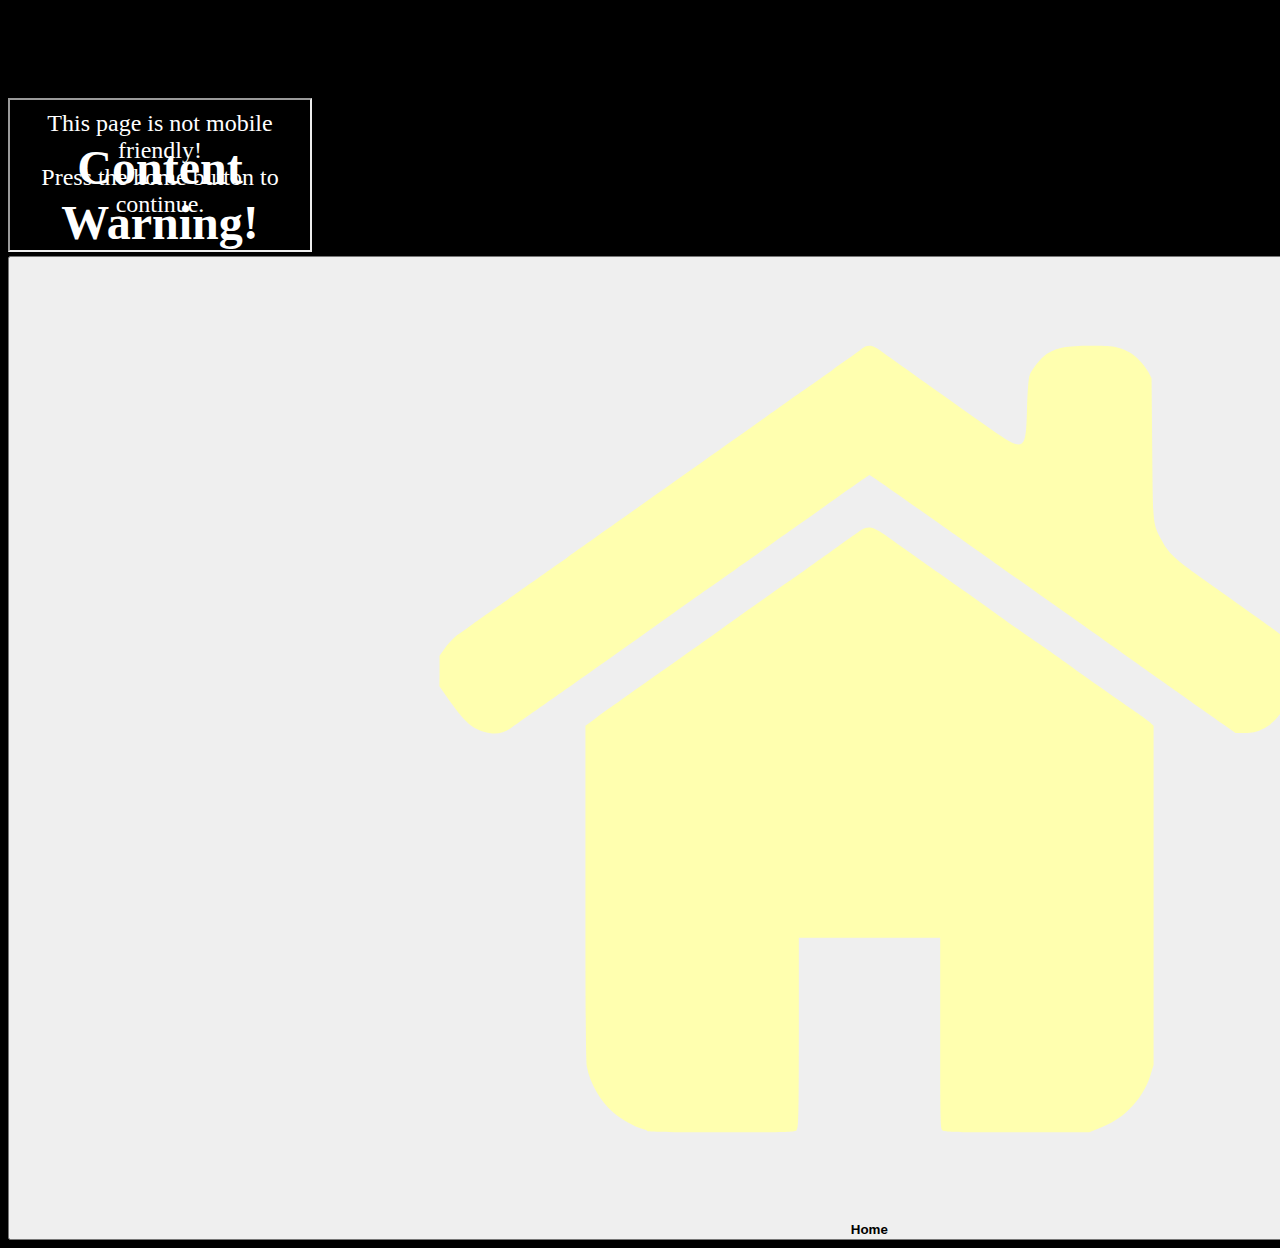
<file: index.html>
<!DOCTYPE html>
<html lang="en">
    <head>
        <title>Index</title>
        <link href="./CSS/index.css" rel="stylesheet">
    </head>
    <body>
        <h1>
            Welcome To My World
        </h1>

        <div id="scrollbar">
            <div id="scrolltext"><b>Grand Opening! Come One Come All! Peer Into My Mind!</b></div>
        </div>

        <iframe title="Main Website Content" src="./HTML/warning.html"></iframe>

        <button type="button" onclick="document.querySelector('iframe').setAttribute('src', 'HTML/desktop.html')">
            <img class="icon" src="./Assets/Icons/home-button.svg" alt="Home button. A yellow house.">
            <b>Home</b>
        </button>
    </body>
</html>
</file>
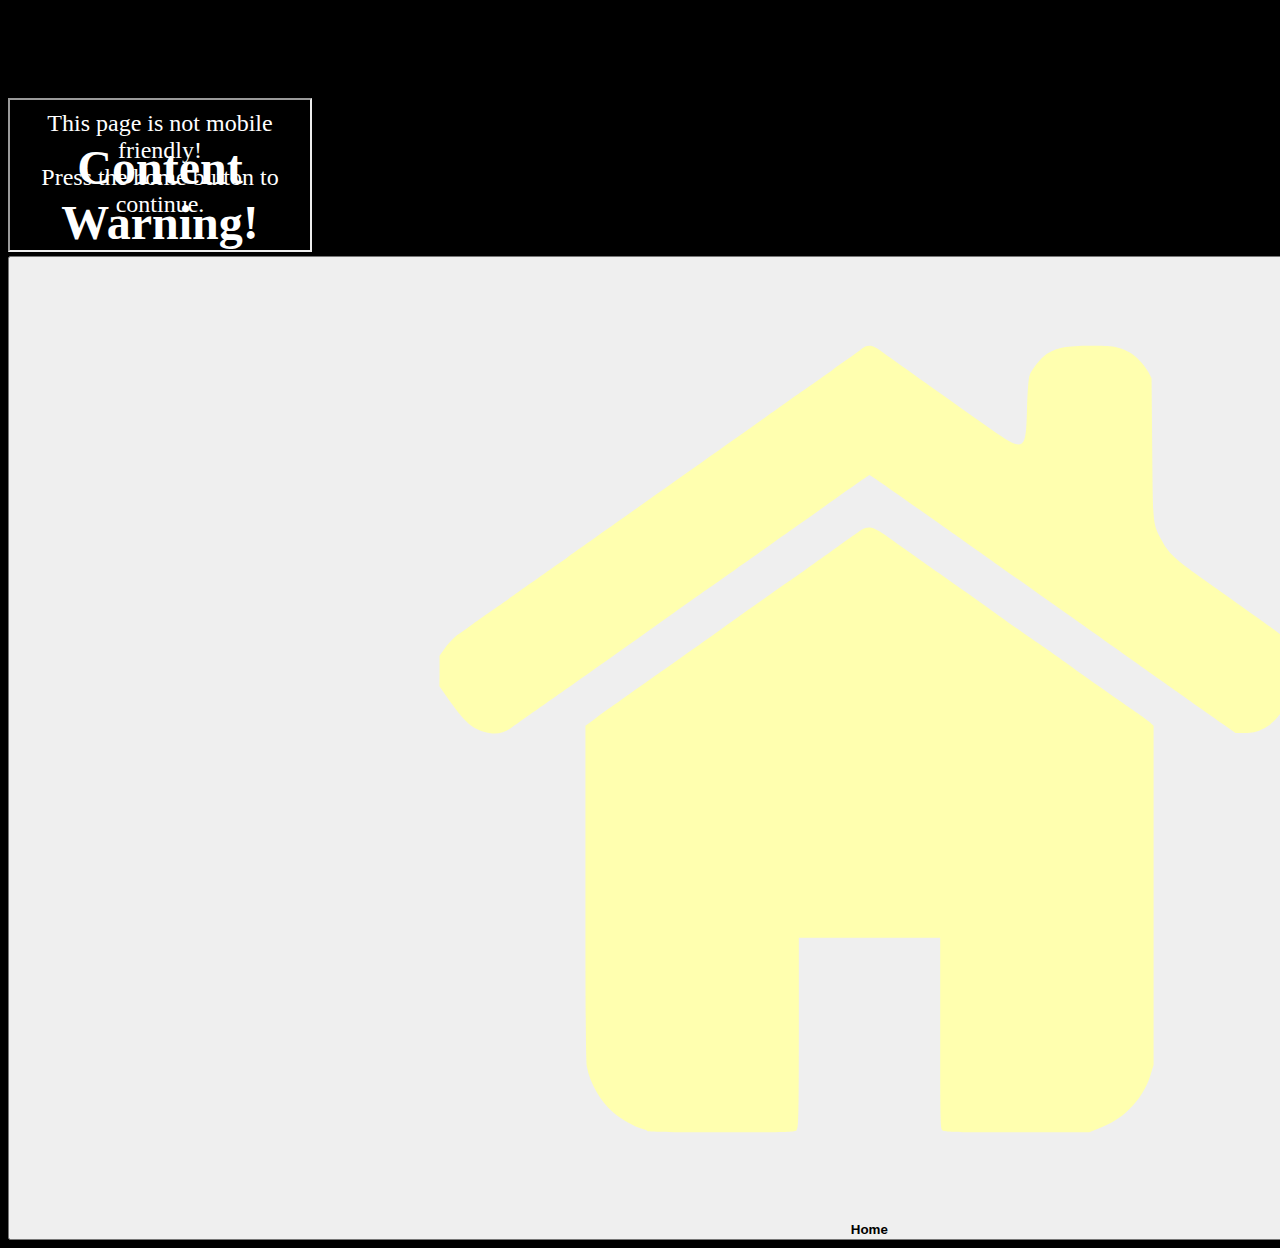
<file: HTML/index.html>
<!DOCTYPE html>
<html lang="en">
    <head>
        <title>Index</title>
        <link href="../CSS/index.css" rel="stylesheet">
    </head>
    <body>
        <h1>
            Welcome To My World
        </h1>

        <div id="scrollbar">
            <div id="scrolltext"><b>Grand Opening! Come One Come All! Peer Into My Mind!</b></div>
        </div>

        <iframe title="Main Website Content" src="./warning.html"></iframe>

        <button type="button" onclick="document.querySelector('iframe').setAttribute('src', './desktop.html')">
            <img class="icon" src="../Assets/Icons/home-button.svg" alt="Home button. A yellow house.">
            <b>Home</b>
        </button>
    </body>
</html>
</file>
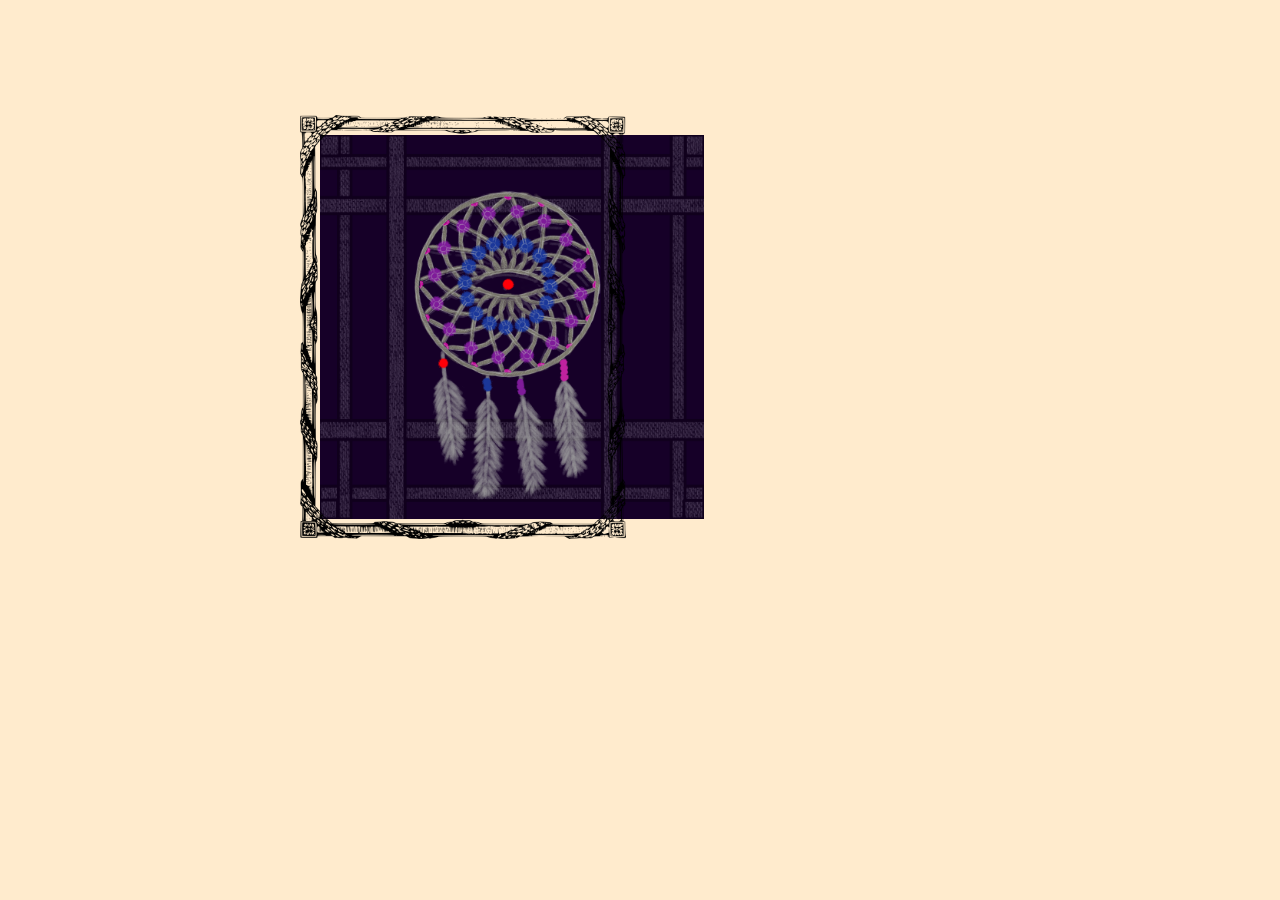
<file: HTML/artshow.html>
<!DOCTYPE html>
<html lang="en">
    <head>
        <title>Isn't it okay?</title>
        <link href="../CSS/artshow.css" rel="stylesheet">
        <script src="../JS/artshow.js"></script>
    </head>
    <body>
    </body>
</html>
</file>
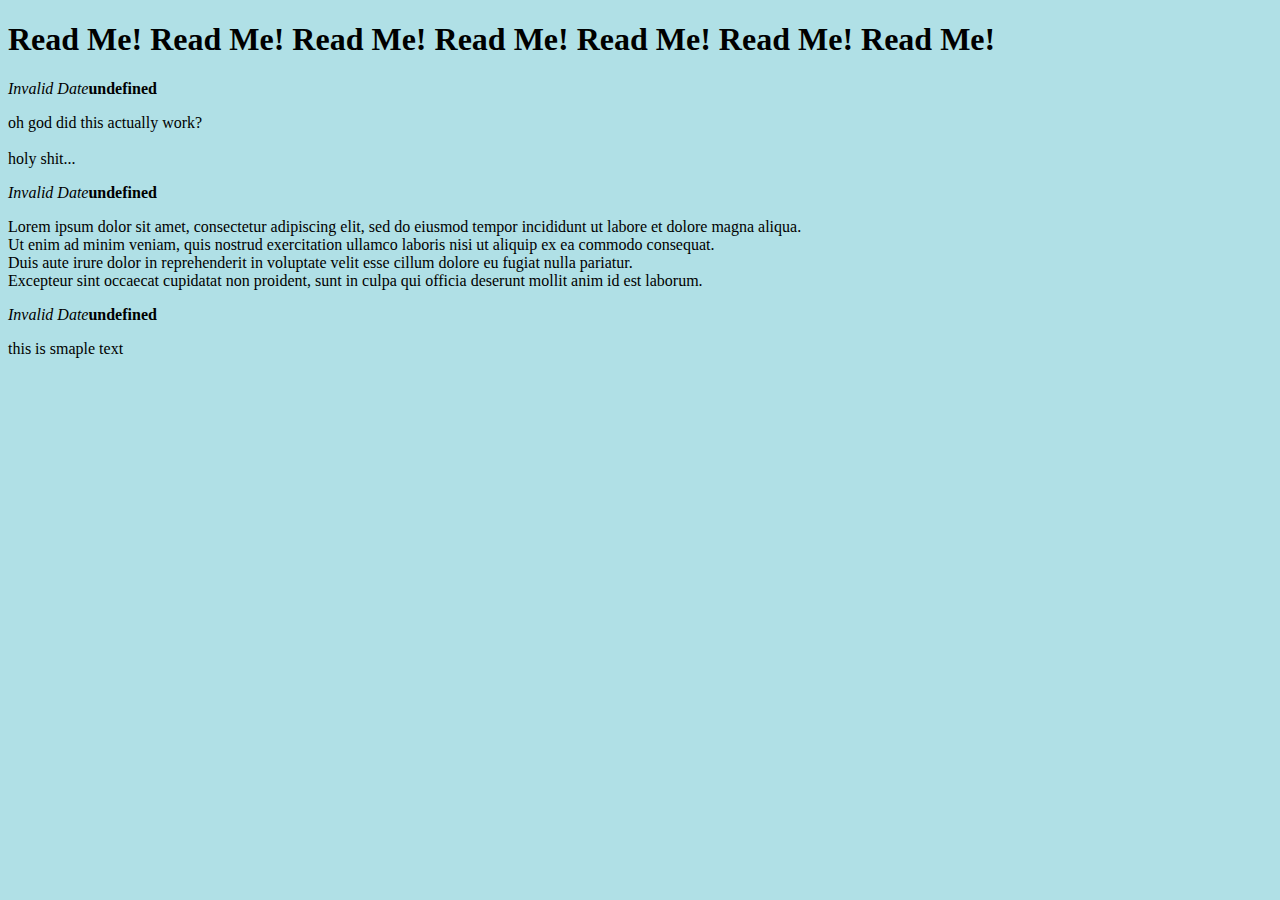
<file: HTML/blog.html>
<!DOCTYPE html>
<html lang="en">
    <head>
        <title>Here My Voice</title>
        <link href="../CSS/blog.css" rel="stylesheet">
        <script src="../JS/blog.js"></script>
    </head>
    <body>
        <h1>Read Me! Read Me! Read Me! Read Me! Read Me! Read Me! Read Me!</h1>
        <audio src="../Assets/audio/blog.ogg" loop="true" autoplay="true"></audio>
        <!-- <div class="page">
            <i>01-01-1970 | 00:00</i>
            <b>TITLE</b>
            <p>
                Lorem ipsum dolor sit amet, consectetur adipiscing elit, sed do eiusmod tempor incididunt ut labore et dolore magna aliqua. Ut enim ad minim veniam, quis nostrud exercitation ullamco laboris nisi ut aliquip ex ea commodo consequat. Duis aute irure dolor in reprehenderit in voluptate velit esse cillum dolore eu fugiat nulla pariatur. Excepteur sint occaecat cupidatat non proident, sunt in culpa qui officia deserunt mollit anim id est laborum.
            </p>
        </div> -->
    </body>
</html>
</file>
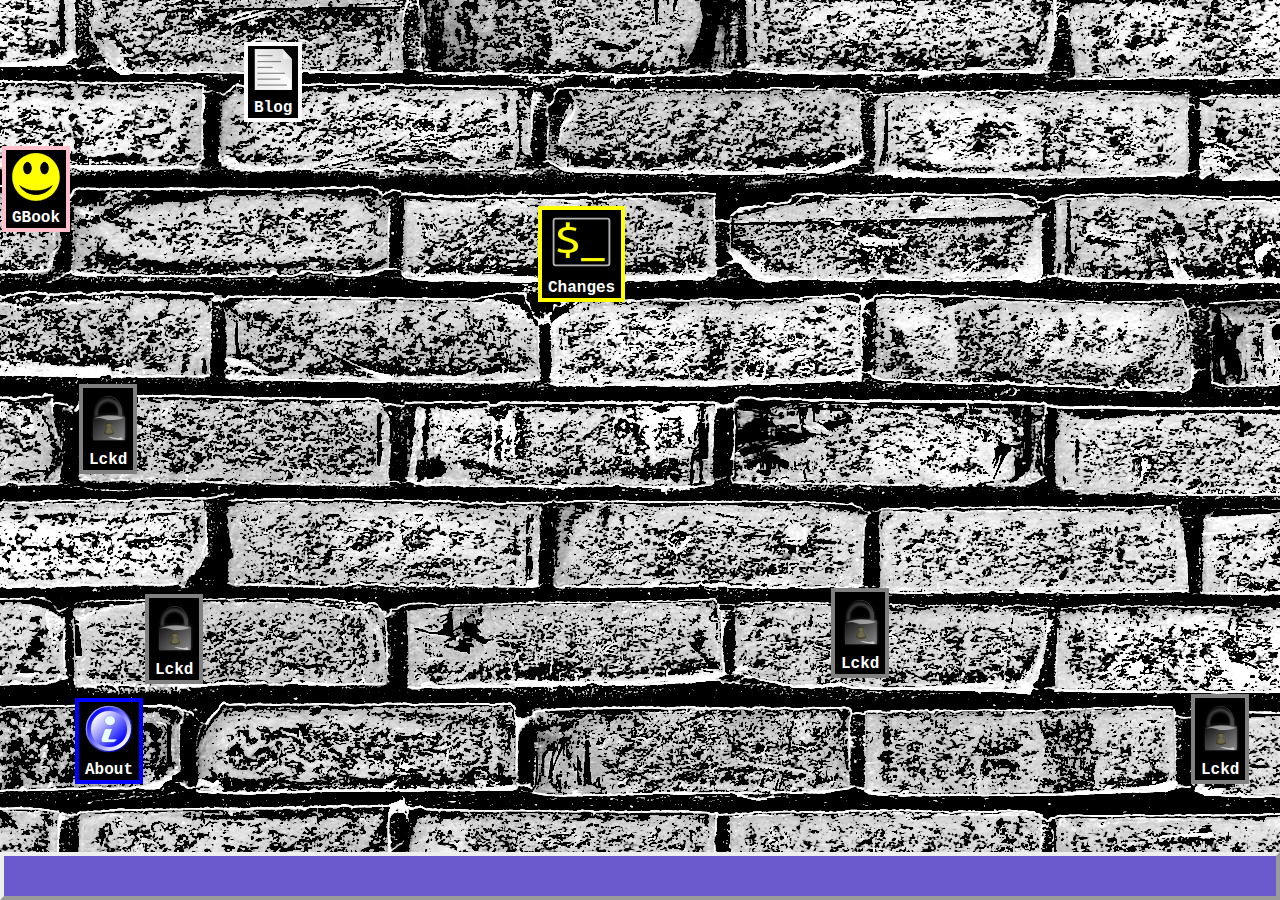
<file: HTML/desktop.html>
<!DOCTYPE html>
<html lang="en">
    <head>
        <title>If you're seeing this, something's wrong</title>
        <link href="../CSS/desktop.css" rel="stylesheet">
        <script src="../JS/desktop.js"></script>
    </head>
    <body>
        <!-- App Buttons added automatically by desktop.js -->
         <div id="taskbar"></div>
    </body>
</html>
</file>
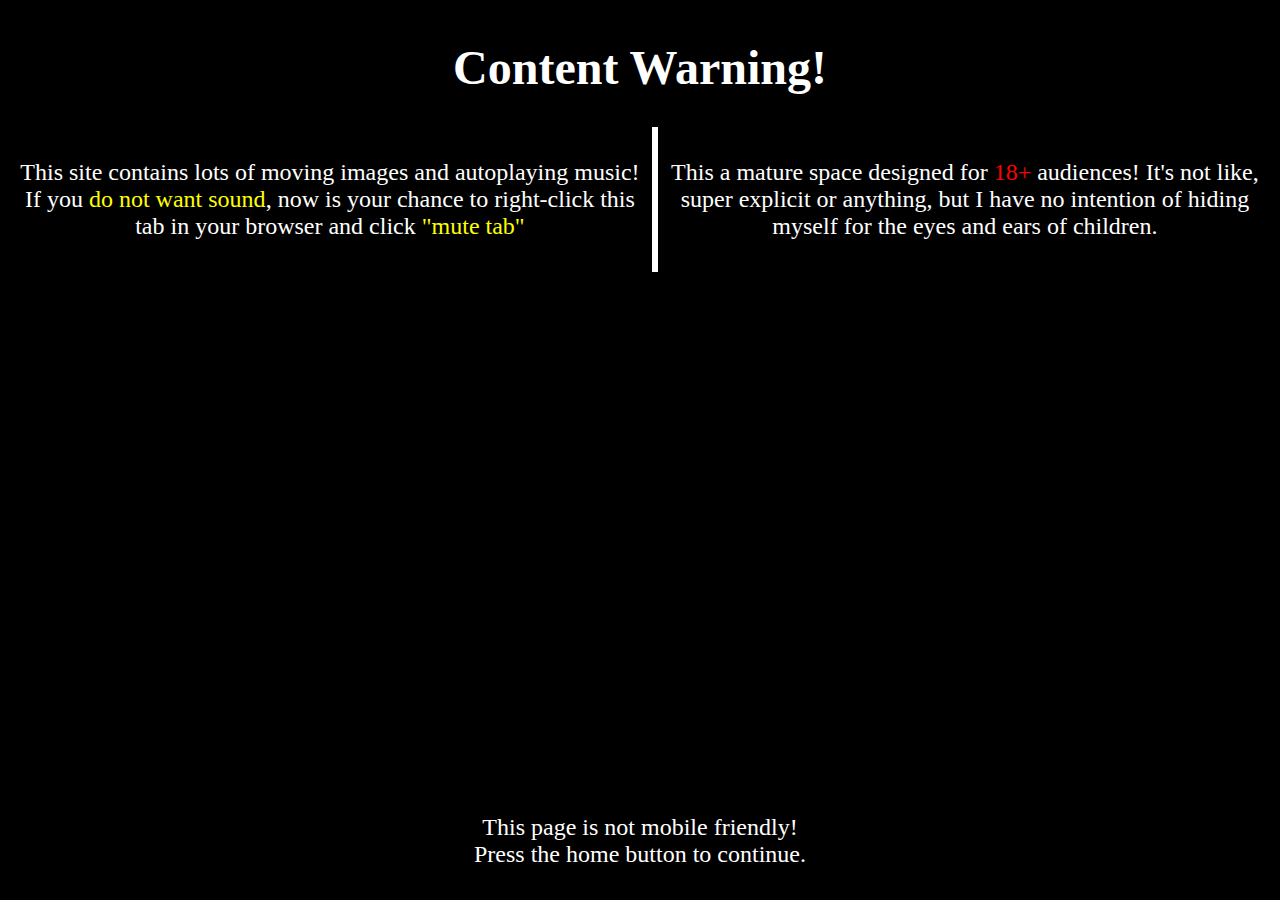
<file: HTML/warning.html>
<!DOCTYPE html>
<html lang="en">
    <head>
        <title>Be Careful!</title>
        <link href="../CSS/warning.css" rel="stylesheet">
    </head>
    <body>
        <h1>Content Warning!</h1>
        <div class="main">
            <p>
                This site contains lots of moving images and autoplaying music!
                If you <span class="yellow">do not want sound</span>, now is your chance to right-click this tab
                in your browser and click <span class="yellow">"mute tab"</span>
            </p>
            <div class="divider">.</div>
            <p>
                This a mature space designed for <span class="red">18+</span> audiences! It's not like, super explicit
                or anything, but I have no intention of hiding myself for the eyes and ears of
                children.
            </p>
        </div>
        <p id="continue">
            This page is not mobile friendly!<br>
            Press the home button to continue.
        </p>
    </body>
</html>
</file>
<file: CSS/index.css>
body
{
    background-color: black;
}
</file>
<file: CSS/artshow.css>
body
{
	background-color: blanchedalmond;
}
img
{
	position: absolute;
}
</file>
<file: CSS/blog.css>
body
{
    background-color: powderblue;

    font-family: 'Comic Sans MS';
}
</file>
<file: CSS/desktop.css>
/* Body style should always be first style block, for javascript dunctionality */
body
{
    background-image: url("../Assets/Backgrounds/White-Bricks.webp");

    animation: bg-move 10s linear infinite;
}

button
{
    display: flex;
    flex-direction: column;
    align-items: flex-start;
    text-align: center;

    background: black;

    color: white;
    font-family: 'Courier New', Courier, monospace;
    font-size: medium;

    border-width: 4px;
    border-style: solid;

    position: absolute;

    align-content: center;

    animation: shake 0.5s linear infinite;
}

@keyframes shake
{
    0% {transform: translate(0px, 0px);}

    20% {transform: translate(4px, -4px);}

    40% {transform: translate(-4px, 4px);}

    60% {transform: translate(-4px, -4px);}

    80% {transform: translate(4px, 4px);}

    100% {transform: translate(0px, 0px);}
}

button:hover
{
    background-color: darkslateblue;
    cursor: grab;
}

button:active
{
    background-color: slateblue;
    cursor: grabbing;
}

.icon
{
    margin-top: 2px;
    margin-bottom: 8px;
}
/* Keyframes declared but not initialised. Actual keyframes are initialised by desktop.js */
@keyframes bg-move {}

div#taskbar
{
    height: 2.5em;

    position:absolute;
    left:0px;
    right: 0px;
    bottom: 0px;

    background-color: slateblue;
    border-style: outset;
    border-width: 4px;
}
</file>
<file: CSS/warning.css>
body
{
	background-color: black;
	color: white;
	font-size: 1.5em;
	display: flex;
	flex-direction: column;
	align-items: center;
	text-align: center;
}
div.main
{
	display: flex;
	flex-direction: row;                
}
div.divider
{
	width: 4px;
	background-color: white;
	padding-right: 2px;
}
p
{
	padding: 8px
}
.yellow
{
	color: yellow;
}
.red
{
	color: red;
}
p#continue
{
	position: absolute;
	bottom: 0%;
}
</file>
